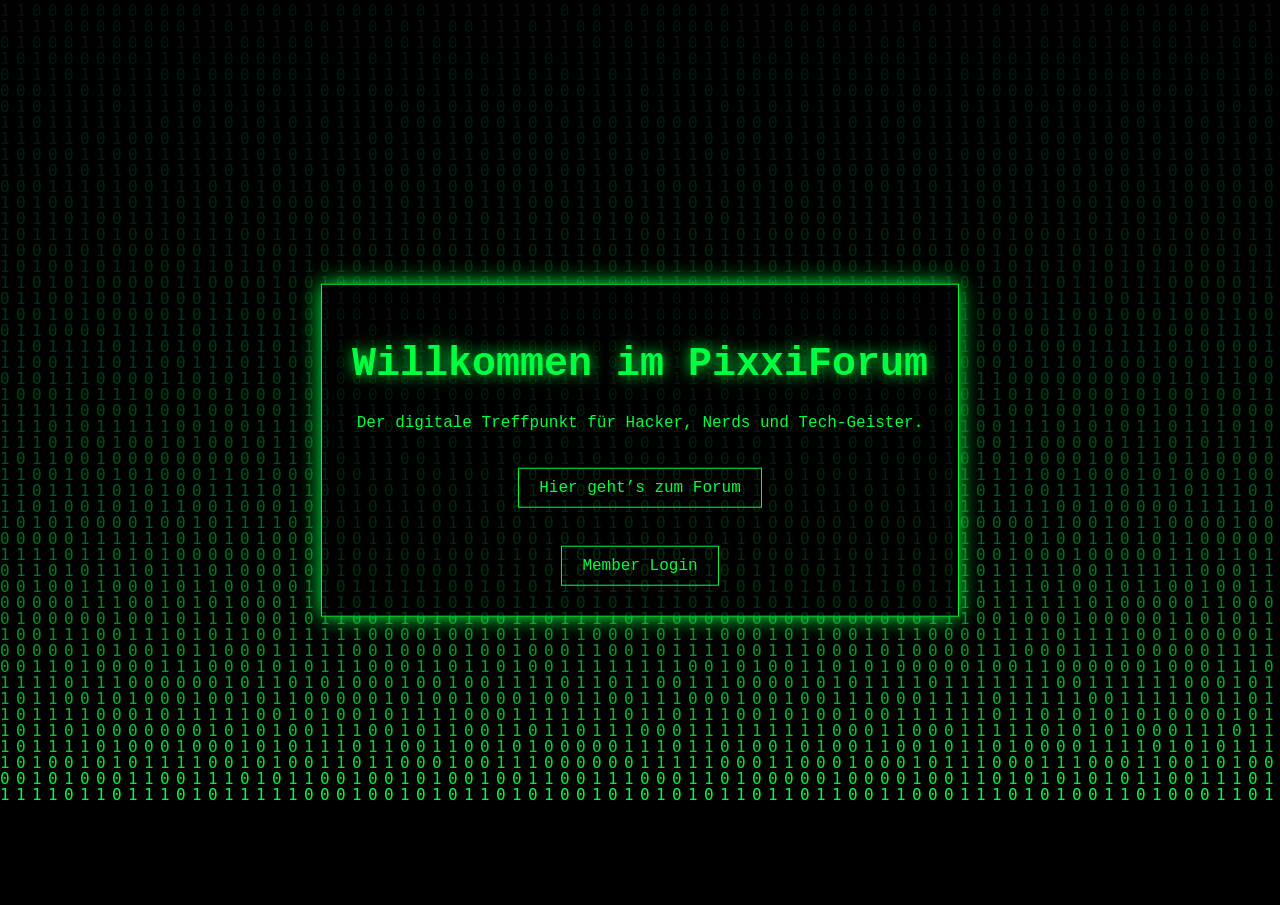
<file: index.html>
<!DOCTYPE html>
<html lang="de">
<head>
<meta charset="UTF-8">
<title>PixxiForum – Willkommen</title>
<style>
    body {
        margin: 0;
        overflow: hidden;
        background: black;
        color: #00ff41;
        font-family: "Courier New", monospace;
    }

    .center-box {
        position: absolute;
        top: 50%;
        left: 50%;
        transform: translate(-50%, -50%);
        text-align: center;
        background: rgba(0,0,0,0.6);
        padding: 30px;
        border: 1px solid #00ff41;
        box-shadow: 0 0 20px #00ff41;
    }

    h1 {
        font-size: 40px;
        text-shadow: 0 0 15px #00ff41;
    }

    a.btn {
        display: inline-block;
        margin-top: 20px;
        padding: 10px 20px;
        border: 1px solid #00ff41;
        color: #00ff41;
        text-decoration: none;
        transition: 0.2s;
    }

    a.btn:hover {
        background: #003300;
        box-shadow: 0 0 15px #00ff41;
    }
</style>
</head>
<body>

<canvas id="matrix"></canvas>

<div class="center-box">
    <h1>Willkommen im PixxiForum</h1>
    <p>Der digitale Treffpunkt für Hacker, Nerds und Tech‑Geister.</p>
    <a class="btn" href="forum.html">Hier geht’s zum Forum</a><br><br>
    <a class="btn" href="member.html">Member Login</a>
</div>

<script>
// MATRIX REGEN
const canvas = document.getElementById("matrix");
const ctx = canvas.getContext("2d");

canvas.height = window.innerHeight;
canvas.width = window.innerWidth;

const chars = "01";
const fontSize = 16;
const columns = canvas.width / fontSize;

let drops = [];
for (let i = 0; i < columns; i++) drops[i] = 1;

function draw() {
    ctx.fillStyle = "rgba(0, 0, 0, 0.05)";
    ctx.fillRect(0, 0, canvas.width, canvas.height);

    ctx.fillStyle = "#00ff41";
    ctx.font = fontSize + "px monospace";

    for (let i = 0; i < drops.length; i++) {
        const text = chars.charAt(Math.floor(Math.random() * chars.length));
        ctx.fillText(text, i * fontSize, drops[i] * fontSize);

        if (drops[i] * fontSize > canvas.height && Math.random() > 0.975)
            drops[i] = 0;

        drops[i]++;
    }
}

setInterval(draw, 33);
</script>

</body>
</html>
</file>
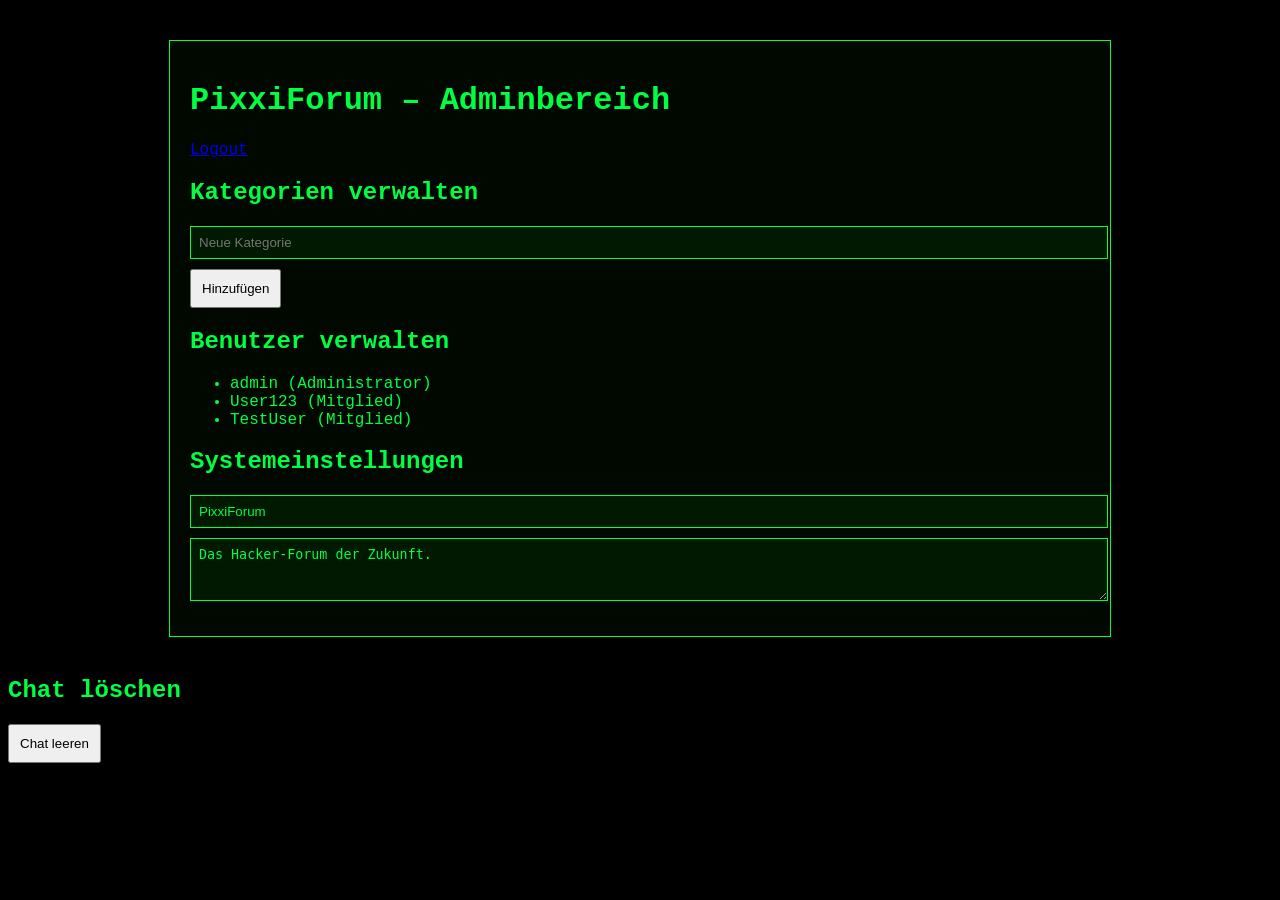
<file: admin.html>
<!DOCTYPE html>
<html lang="de">
<head>
<meta charset="UTF-8">
<title>PixxiForum – Adminbereich</title>
<style>
    body {
        background: #000;
        color: #00ff41;
        font-family: "Courier New", monospace;
    }
    .container {
        width: 900px;
        margin: 40px auto;
        padding: 20px;
        border: 1px solid #00ff41;
        background: rgba(0,20,0,0.4);
    }
    input, textarea {
        width: 100%;
        padding: 8px;
        background: #001900;
        border: 1px solid #00ff41;
        color: #00ff41;
        margin-bottom: 10px;
    }
</style>
</head>
<body>

<div class="container">
    <h1>PixxiForum – Adminbereich</h1>
    <p><a href="index.html">Logout</a></p>

    <h2>Kategorien verwalten</h2>
    <input type="text" placeholder="Neue Kategorie">
    <button style="padding:10px;">Hinzufügen</button>

    <h2>Benutzer verwalten</h2>
    <ul>
        <li>admin (Administrator)</li>
        <li>User123 (Mitglied)</li>
        <li>TestUser (Mitglied)</li>
    </ul>

    <h2>Systemeinstellungen</h2>
    <input type="text" value="PixxiForum">
    <textarea rows="3">Das Hacker‑Forum der Zukunft.</textarea>
</div>

</body>
</html>
<h2>Chat löschen</h2>
<form action="chat/clear.php" method="POST">
    <button style="padding:10px;">Chat leeren</button>
</form>
</file>
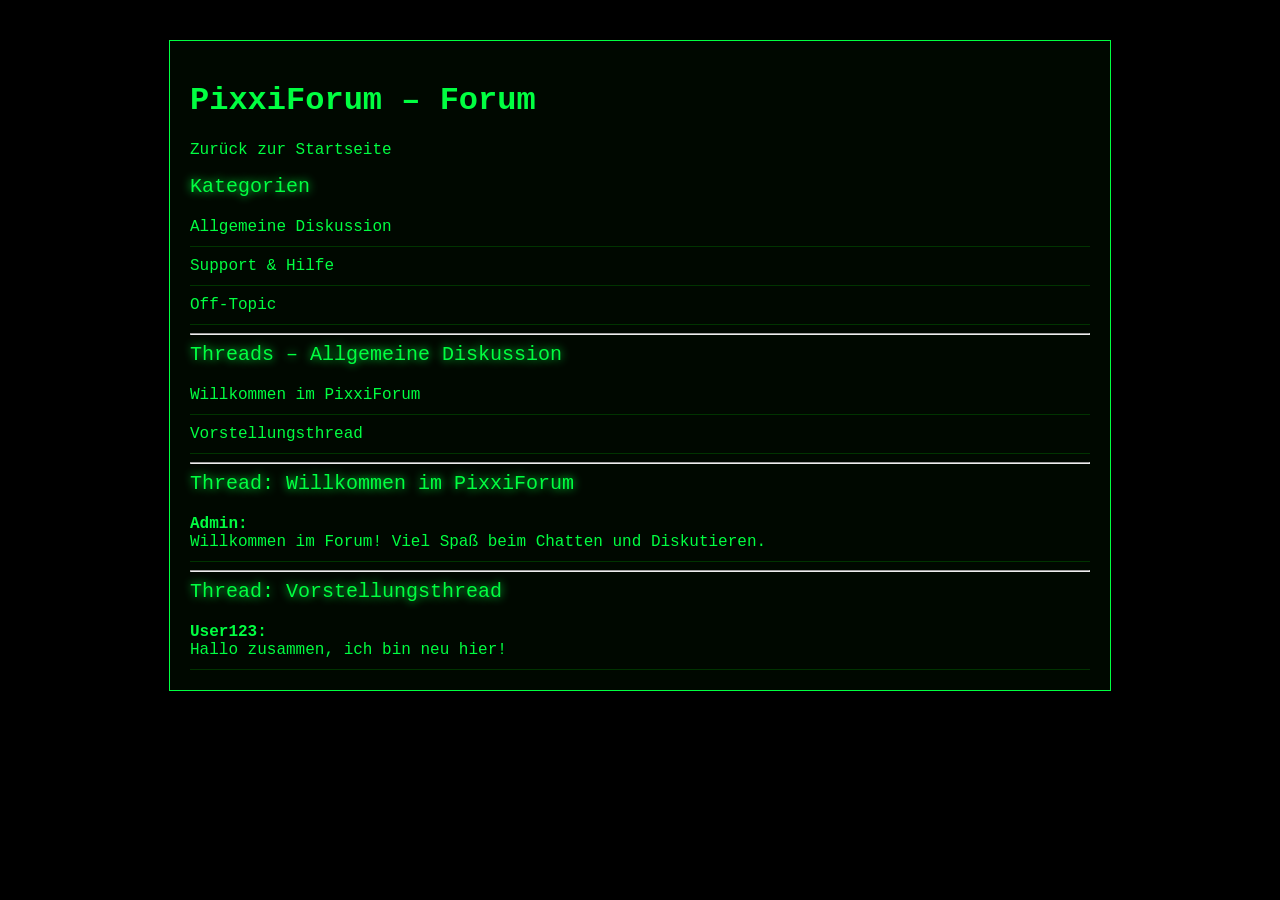
<file: forum.html>
<!DOCTYPE html>
<html lang="de">
<head>
<meta charset="UTF-8">
<title>PixxiForum – Forum</title>
<style>
    body {
        background: #000;
        color: #00ff41;
        font-family: "Courier New", monospace;
        margin: 0;
    }
    .container {
        width: 900px;
        margin: 40px auto;
        padding: 20px;
        border: 1px solid #00ff41;
        background: rgba(0,20,0,0.4);
    }
    a { color: #00ff41; text-decoration: none; }
    a:hover { text-shadow: 0 0 10px #00ff41; }
    .category, .thread, .post {
        border-bottom: 1px solid #003300;
        padding: 10px 0;
    }
    .title {
        font-size: 20px;
        margin-bottom: 10px;
        text-shadow: 0 0 10px #00ff41;
    }
</style>
</head>
<body>

<div class="container">
    <h1>PixxiForum – Forum</h1>
    <p><a href="index.html">Zurück zur Startseite</a></p>

    <div class="title">Kategorien</div>

    <div class="category">
        <a href="#threads1">Allgemeine Diskussion</a>
    </div>

    <div class="category">
        <a href="#threads2">Support & Hilfe</a>
    </div>

    <div class="category">
        <a href="#threads3">Off‑Topic</a>
    </div>

    <hr>

    <div class="title" id="threads1">Threads – Allgemeine Diskussion</div>

    <div class="thread">
        <a href="#post1">Willkommen im PixxiForum</a>
    </div>

    <div class="thread">
        <a href="#post2">Vorstellungsthread</a>
    </div>

    <hr>

    <div class="title" id="post1">Thread: Willkommen im PixxiForum</div>

    <div class="post">
        <strong>Admin:</strong><br>
        Willkommen im Forum! Viel Spaß beim Chatten und Diskutieren.
    </div>

    <hr>

    <div class="title" id="post2">Thread: Vorstellungsthread</div>

    <div class="post">
        <strong>User123:</strong><br>
        Hallo zusammen, ich bin neu hier!
    </div>

</div>

</body>
</html>
</file>
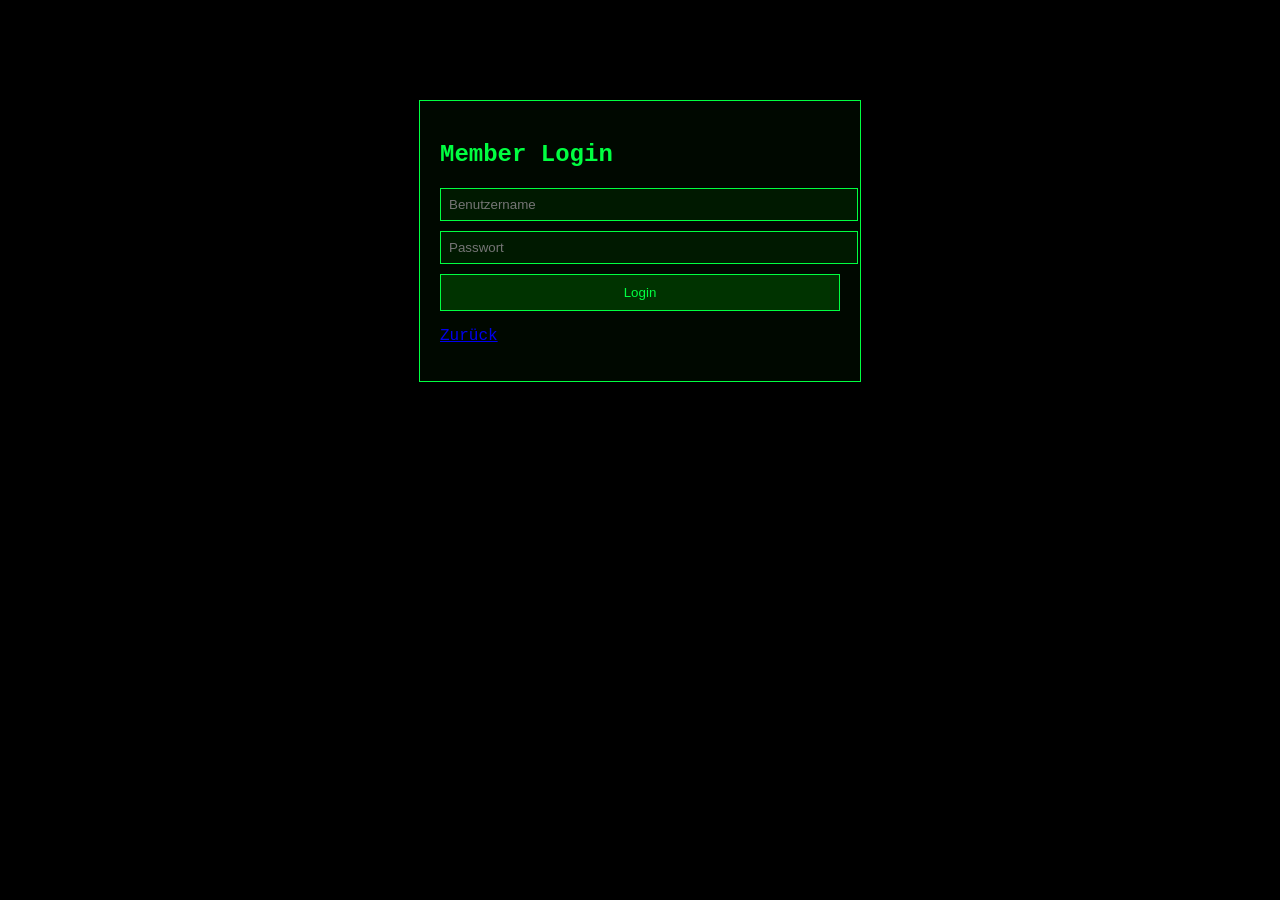
<file: member.html>
<!DOCTYPE html>
<html lang="de">
<head>
<meta charset="UTF-8">
<title>PixxiForum – Member Login</title>
<style>
    body {
        background: #000;
        color: #00ff41;
        font-family: "Courier New", monospace;
    }
    .box {
        width: 400px;
        margin: 100px auto;
        padding: 20px;
        border: 1px solid #00ff41;
        background: rgba(0,20,0,0.4);
    }
    input {
        width: 100%;
        padding: 8px;
        margin-bottom: 10px;
        background: #001900;
        border: 1px solid #00ff41;
        color: #00ff41;
    }
    .btn {
        width: 100%;
        padding: 10px;
        background: #003300;
        border: 1px solid #00ff41;
        color: #00ff41;
        cursor: pointer;
    }
</style>
</head>
<body>


<!DOCTYPE html>
<html lang="de">
<head>
<meta charset="UTF-8">
<title>PixxiForum – Member Login</title>
<style>
    body {
        background: #000;
        color: #00ff41;
        font-family: "Courier New", monospace;
    }
    .box {
        width: 400px;
        margin: 100px auto;
        padding: 20px;
        border: 1px solid #00ff41;
        background: rgba(0,20,0,0.4);
    }
    input {
        width: 100%;
        padding: 8px;
        margin-bottom: 10px;
        background: #001900;
        border: 1px solid #00ff41;
        color: #00ff41;
    }
    .btn {
        width: 100%;
        padding: 10px;
        background: #003300;
        border: 1px solid #00ff41;
        color: #00ff41;
        cursor: pointer;
    }
</style>
</head>
<body>

<div class="box">
    <h2>Member Login</h2>

    <form onsubmit="return checkLogin()">
        <input type="text" id="user" placeholder="Benutzername">
        <input type="password" id="pass" placeholder="Passwort">
        <button class="btn">Login</button>
    </form>

    <p><a href="index.html">Zurück</a></p>
</div>

<script>
function checkLogin() {
    const u = document.getElementById("user").value;
    const p = document.getElementById("pass").value;

    // Admin Login
    if (u === "admin" && p === "admin") {
        window.location.href = "admin.html";
        return false;
    }

    // Member Login (jeder Name erlaubt)
    if (u.length > 0 && p.length > 0) {
        localStorage.setItem("pixxi_user", u);
        window.location.href = "chat/chat.html";
        return false;
    }

    alert("Bitte Benutzername und Passwort eingeben.");
    return false;
}
</script>

</body>
</html>
</file>
